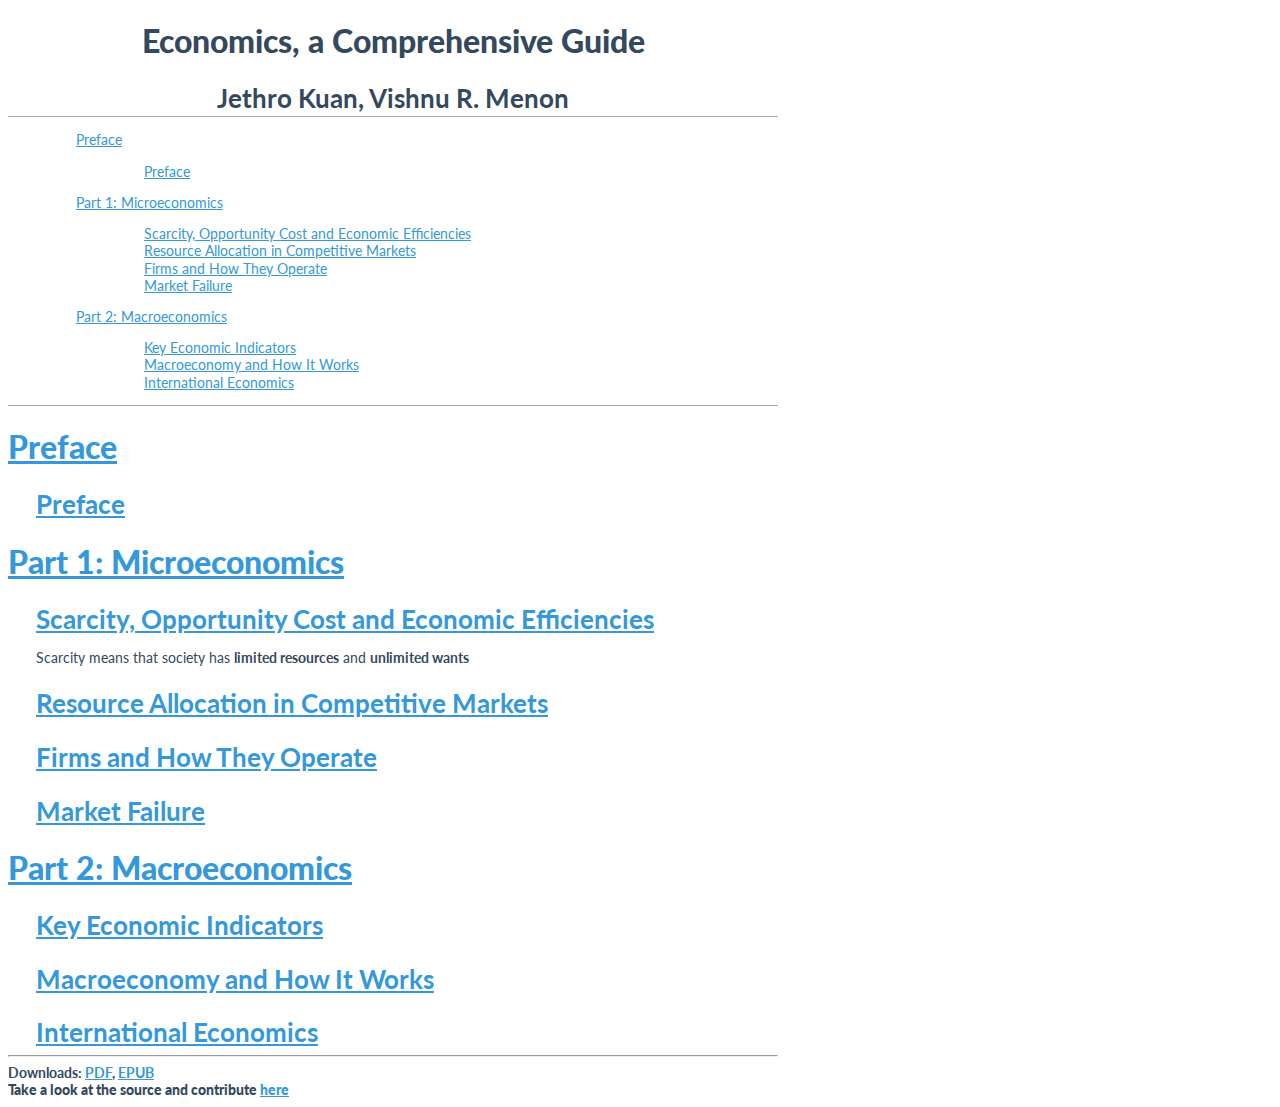
<file: output/html/book.html>
<!DOCTYPE html>
<html>
<head>
  <meta charset="utf-8">
  <meta name="generator" content="pandoc">
  <meta name="author" content="Jethro Kuan, Vishnu R. Menon">
  <title>Economics, a Comprehensive Guide</title>
  <style type="text/css">code{white-space: pre;}</style>
  <!--[if lt IE 9]>
    <script src="http://html5shim.googlecode.com/svn/trunk/html5.js"></script>
  <![endif]-->
  <link rel="stylesheet" href="layout.css">
</head>
<body>
<header>
<h1 class="title">Economics, a Comprehensive Guide</h1>
<h2 class="author">Jethro Kuan, Vishnu R. Menon</h2>
</header>
<nav id="TOC">
<ul>
<li><a href="#preface">Preface</a><ul>
<li><a href="#preface-1">Preface</a></li>
</ul></li>
<li><a href="#part-1-microeconomics">Part 1: Microeconomics</a><ul>
<li><a href="#scarcity-opportunity-cost-and-economic-efficiencies">Scarcity, Opportunity Cost and Economic Efficiencies</a></li>
<li><a href="#resource-allocation-in-competitive-markets">Resource Allocation in Competitive Markets</a></li>
<li><a href="#firms-and-how-they-operate">Firms and How They Operate</a></li>
<li><a href="#market-failure">Market Failure</a></li>
</ul></li>
<li><a href="#part-2-macroeconomics">Part 2: Macroeconomics</a><ul>
<li><a href="#key-economic-indicators">Key Economic Indicators</a></li>
<li><a href="#macroeconomy-and-how-it-works">Macroeconomy and How It Works</a></li>
<li><a href="#international-economics">International Economics</a></li>
</ul></li>
</ul>
</nav>
<p></p>
<section id="preface" class="level1">
<h1><a href="#preface">Preface</a></h1>
<section id="preface-1" class="level2">
<h2><a href="#preface-1">Preface</a></h2>
<p></p>
</section>
</section>
<section id="part-1-microeconomics" class="level1">
<h1><a href="#part-1-microeconomics">Part 1: Microeconomics</a></h1>
<section id="scarcity-opportunity-cost-and-economic-efficiencies" class="level2">
<h2><a href="#scarcity-opportunity-cost-and-economic-efficiencies">Scarcity, Opportunity Cost and Economic Efficiencies</a></h2>
<p>Scarcity means that society has <strong>limited resources</strong> and <strong>unlimited wants</strong> </p>
</section>
<section id="resource-allocation-in-competitive-markets" class="level2">
<h2><a href="#resource-allocation-in-competitive-markets">Resource Allocation in Competitive Markets</a></h2>
<p></p>
</section>
<section id="firms-and-how-they-operate" class="level2">
<h2><a href="#firms-and-how-they-operate">Firms and How They Operate</a></h2>
<p></p>
</section>
<section id="market-failure" class="level2">
<h2><a href="#market-failure">Market Failure</a></h2>
<p></p>
</section>
</section>
<section id="part-2-macroeconomics" class="level1">
<h1><a href="#part-2-macroeconomics">Part 2: Macroeconomics</a></h1>
<section id="key-economic-indicators" class="level2">
<h2><a href="#key-economic-indicators">Key Economic Indicators</a></h2>
<p></p>
</section>
<section id="macroeconomy-and-how-it-works" class="level2">
<h2><a href="#macroeconomy-and-how-it-works">Macroeconomy and How It Works</a></h2>
<p></p>
</section>
<section id="international-economics" class="level2">
<h2><a href="#international-economics">International Economics</a></h2>
</section>
</section>
<hr />
<strong> Downloads: <a href="https://github.com/jethrokuan/econsguide/blob/master/output/book.pdf?raw=true">PDF</a>, <a href="https://github.com/jethrokuan/econsguide/blob/master/output/book.epub?raw=true">EPUB</a> <br />
<strong> Take a look at the source and contribute <a href="https://github.com/jethrokuan/econsguide/">here</a>
</body>
</html>
</file>
<file: output/html/layout.css>
@import url("http://fonts.googleapis.com/css?family=Lato:400,700,700italic,900,400italic,300");

body {
  width: 770px;
  color: #34495e;
  font-family: "Lato", sans-serif;
  font-size: 14px;
  line-height: 1.231;
}

a {
  color: #3498DB;
  text-decoration: underline;
  -webkit-transition: 0.25s;
  -moz-transition: 0.25s;
  -o-transition: 0.25s;
  transition: 0.25s;
  -webkit-backface-visibility: hidden;
}

a:hover {
  color: #2980B9;
  text-decoration: none;
}

h1 {
  font-size: 32px;
  font-weight: 900;
}
h2 {
  font-size: 26px;
  font-weight: 700;
  margin-bottom: 2px;
}
h3 {
  font-size: 24px;
  font-weight: 700;
  margin-bottom: 4px;
  margin-top: 2px;
}
h4 {
  font-size: 18px;
  font-weight: 500;
  margin-top: 4px;
}
h5 {
  font-size: 16px;
  font-weight: 500;
  text-transform: uppercase;
}
h6 {
  font-size: 13px;
  font-weight: 500;
  text-transform: uppercase;
}

div#header, header
    {
    border-bottom: 1px solid #aaa;
    margin-bottom: 0.5em;
    }

.title
    {
    text-align: center;
    }

.author, .date
    {
    text-align: center;
    }

div#TOC, nav#TOC
    {
    /* Put border on bottom to separate it from body. */
    border-bottom: 1px solid #aaa;
    margin-bottom: 0.5em;
    }

@media print
    {
    div#TOC, nav#TOC
        {
        /* Don't display TOC in print */
        display: none;
        }
    }

div div, section section /* Nested sections */
    {
    margin-left: 2em; /* This will increasingly indent nested header sections */
    }

blockquote
    { 
    font-style: italic;
    }

ol,ul {
    list-style:none;
}

blockquote,ul,ol,dl {
    margin:1em;
}

ol,ul,dl {
    margin-left:2em;
}

dl dd {
    margin-left:1em;
}

th,td {
    line-height:1.125em;
    text-align:left;
    vertical-align:top;
    border-top:1px solid #DDD;
    border-left:1px solid #DDD;
    padding:.5em;
}

th {
    font-weight:700;
    text-align:center;
    color:#20639b;
}

em > em /* Emphasis within emphasis: *This is all *emphasized* except that* */
    {
    font-style: normal;
    }

@media screen
    {
    a:hover
        {
        /* On hover, we indicate a bit more that it is a link. */
        text-decoration: underline;
        }
    }
 
@media print
    {
    a   {
        /* In print, a colored link is useless, so un-style it. */
        color: black;
        background: transparent;
        }
        
    a[href^="http://"]:after, a[href^="https://"]:after
        {
        /* However, links that go somewhere else, might be useful to the reader,
           so for http and https links, print the URL after what was the link 
           text in parens
        */
        content: " (" attr(href) ") ";
        font-size: 90%;
        }
    }
 
/* ---- Images ---- */
 
img
    {
    /* Let it be inline left/right where it wants to be, but verticality make 
       it in the middle to look nicer, but opinions differ, and if in a multi-line 
       paragraph, it might not be so great. 
    */
    vertical-align: middle;
    }
 
div.figure /* Pandoc figure-style image */
    {
    /* Center the image and caption */
    margin-left: auto;
    margin-right: auto;
    text-align: center;
    font-style: italic;
    }
 
p.caption /* Pandoc figure-style caption within div.figure */
    {
    /* Inherits div.figure props by default */
    }
 
/* ---- Code blocks and spans ---- */
 
pre, code 
    {
    background-color: #fdf7ee;
    /* BEGIN word wrap */
    /* Need all the following to word wrap instead of scroll box */
    /* This will override the overflow:auto if present */
    white-space: pre-wrap; /* css-3 */
    white-space: -moz-pre-wrap !important; /* Mozilla, since 1999 */
    white-space: -pre-wrap; /* Opera 4-6 */
    white-space: -o-pre-wrap; /* Opera 7 */
    word-wrap: break-word; /* Internet Explorer 5.5+ */
    /* END word wrap */
    }
 
pre /* Code blocks */
    {
    /* Distinguish pre blocks from other text by more than the font with a background tint. */
    padding: 0.5em; /* Since we have a background color */
    border-radius: 5px; /* Softens it */
    /* Give it a some definition */
    border: 1px solid #aaa;
    /* Set it off left and right, seems to look a bit nicer when we have a background */
    margin-left:  0.5em;
    margin-right: 0.5em;
    }
 
@media screen
    {
    pre
        {
        /* On screen, use an auto scroll box for long lines, unless word-wrap is enabled */
        white-space: pre;
        overflow: auto;
        /* Dotted looks better on screen and solid seems to print better. */
        border: 1px dotted #777;
        }
    }
 
code /* All inline code spans */
    {
    }
 
p > code, li > code /* Code spans in paragraphs and tight lists */
    {
    /* Pad a little from adjacent text */
    padding-left:  2px;
    padding-right: 2px;
    }
    
li > p code /* Code span in a loose list */
    {
    /* We have room for some more background color above and below */
    padding: 2px;
    }
 
/* ---- Math ---- */
 
span.math /* Pandoc inline math default and --jsmath inline math */
    {
    /* Tried font-style:italic here, and it messed up MathJax rendering in some browsers. Maybe don't mess with at all. */
    }
    
div.math /* Pandoc --jsmath display math */
    {
    }
    
span.LaTeX /* Pandoc --latexmathml math */
    {
    } 
 
eq /* Pandoc --gladtex math */
    {
    } 
 
/* ---- Tables ---- */
 
/*  A clean textbook-like style with horizontal lines above and below and under 
    the header. Rows highlight on hover to help scanning the table on screen.
*/
 
table
    {
    border-collapse: collapse;
    border-spacing: 0; /* IE 6 */
 
    border-bottom: 2pt solid #000;
    border-top: 2pt solid #000; /* The caption on top will not have a bottom-border */
 
    /* Center */
    margin-left: auto;
    margin-right: auto;
    }
    
thead /* Entire table header */
    {
    border-bottom: 1pt solid #000;
    background-color: #eee; /* Does this BG print well? */
    }
 
tr.header /* Each header row */
    {
    } 
 
tbody /* Entire table  body */
    {
    }
 
/* Table body rows */
 
tr  {
    }
tr.odd:hover, tr.even:hover /* Use .odd and .even classes to avoid styling rows in other tables */
    {
    background-color: #eee;
    }
    
/* Odd and even rows */
tr.odd {}
tr.even {}
 
td, th /* Table cells and table header cells */
    { 
    vertical-align: top; /* Word */
    vertical-align: baseline; /* Others */
    padding-left:   0.5em;
    padding-right:  0.5em;
    padding-top:    0.2em;
    padding-bottom: 0.2em;
    }
    
/* Removes padding on left and right of table for a tight look. Good if thead has no background color*/
/*
tr td:last-child, tr th:last-child
    {
    padding-right: 0;
    }
tr td:first-child, tr th:first-child 
    {
    padding-left: 0;
    }
*/
 
th /* Table header cells */
    {
    font-weight: bold; 
    }
 
tfoot /* Table footer (what appears here if caption is on top?) */
    {
    }
 
caption /* This is for a table caption tag, not the p.caption Pandoc uses in a div.figure */
    {
    caption-side: top;
    border: none;
    font-size: 0.9em;
    font-style: italic;
    text-align: center;
    margin-bottom: 0.3em; /* Good for when on top */
    padding-bottom: 0.2em;
    }
 
/* ---- Definition lists ---- */
 
dl /* The whole list */
    {
    border-top: 2pt solid black;
    padding-top: 0.5em;
    border-bottom: 2pt solid black;
    }
 
dt /* Definition term */
    {
    font-weight: bold;
    }
 
dd+dt /* 2nd or greater term in the list */
    {
    border-top: 1pt solid black;
    padding-top: 0.5em;
    }
    
dd /* A definition */
    {
    margin-bottom: 0.5em;
    }
 
dd+dd /* 2nd or greater definition of a term */
    {
    border-top: 1px solid black; /* To separate multiple definitions */
    }
    
/* ---- Footnotes ---- */
 
a.footnote, a.footnoteRef { /* Pandoc, MultiMarkdown footnote links */
    font-size: small; 
    vertical-align: text-top;
}
 
a[href^="#fnref"], a.reversefootnote /* Pandoc, MultiMarkdown, ?? footnote back links */
    {
    }
 
@media print
    {
    a[href^="#fnref"], a.reversefootnote /* Pandoc, MultiMarkdown */
        {
        /* Don't display these at all in print since the arrow is only something to click on */
        display: none;
        }
    }
    
div.footnotes /* Pandoc footnotes div at end of the document */
    {
    }
    
div.footnotes li[id^="fn"] /* A footnote item within that div */
    {
    }
 
/* You can class stuff as "noprint" to not print. 
   Useful since you can't set this media conditional inside an HTML element's 
   style attribute (I think), and you don't want to make another stylesheet that 
   imports this one and adds a class just to do this.
*/
 
@media print
    {
    .noprint
        {
        display:none;
        }
    }
</file>
